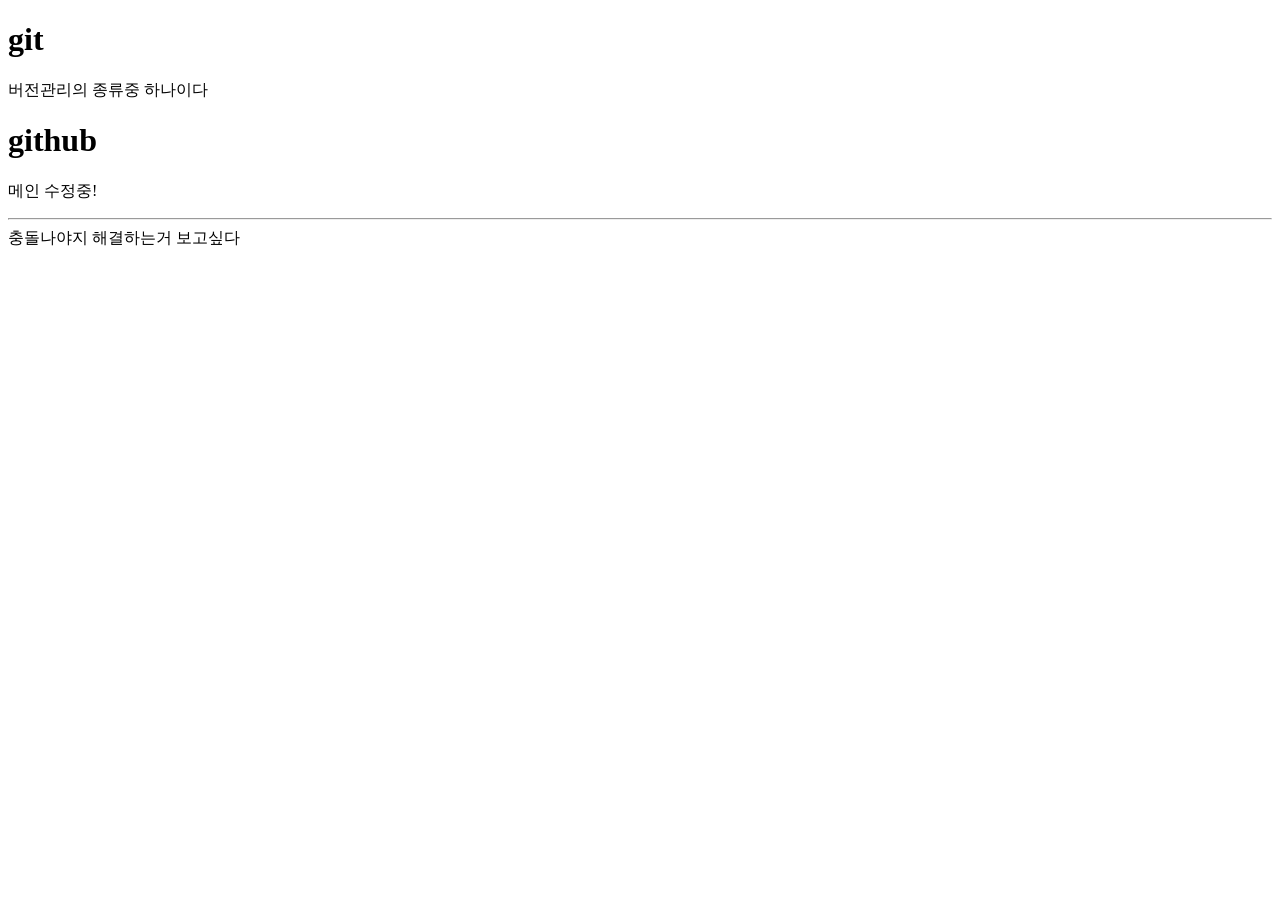
<file: index.html>
<!DOCTYPE html>
<html lang="ko">

<head>
    <meta charset="UTF-8">
    <meta name="viewport" content="width=device-width, initial-scale=1.0">
    <title>Document</title>
</head>

<body>
    <h1>git</h1>
    <p>버전관리의 종류중 하나이다</p>

    <h1>github</h1>

    <p>메인 수정중!</p>
    <hr>
    <div>충돌나야지 해결하는거 보고싶다</div>
</body>

</html>
</file>
